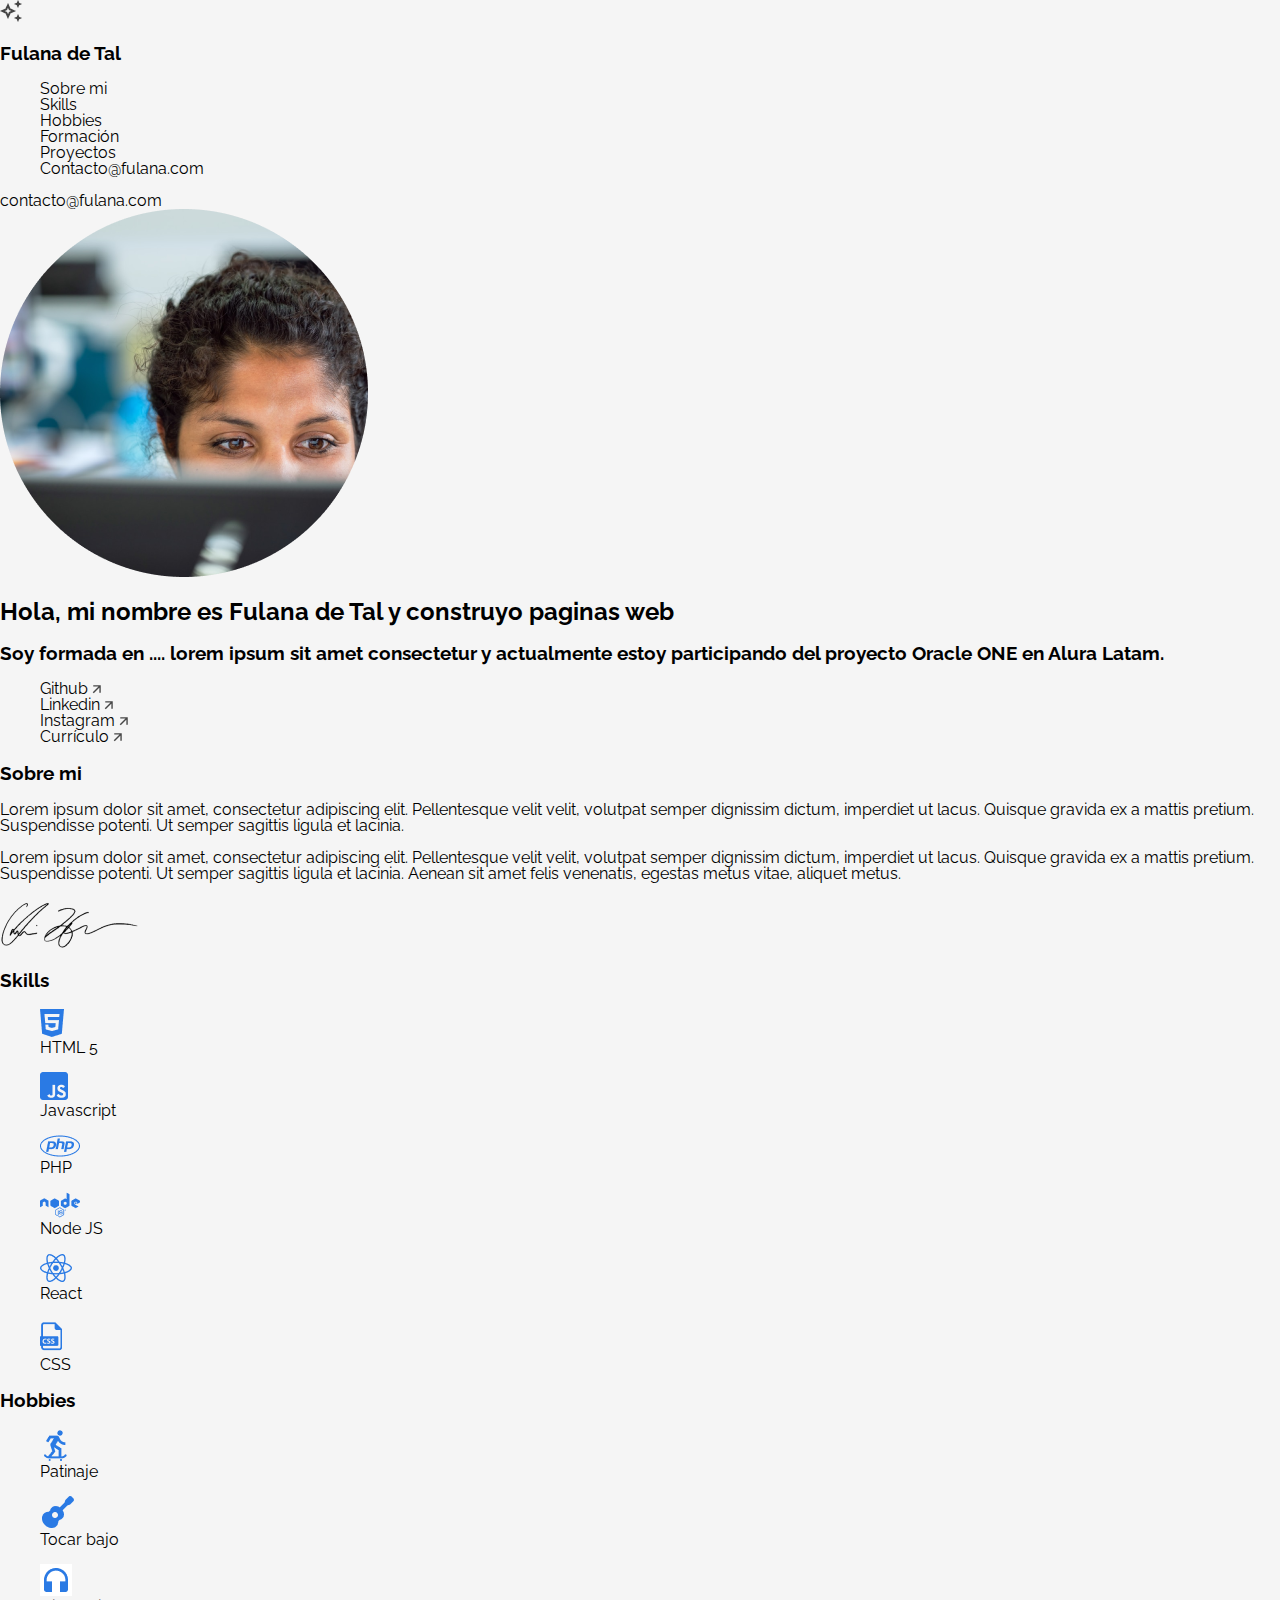
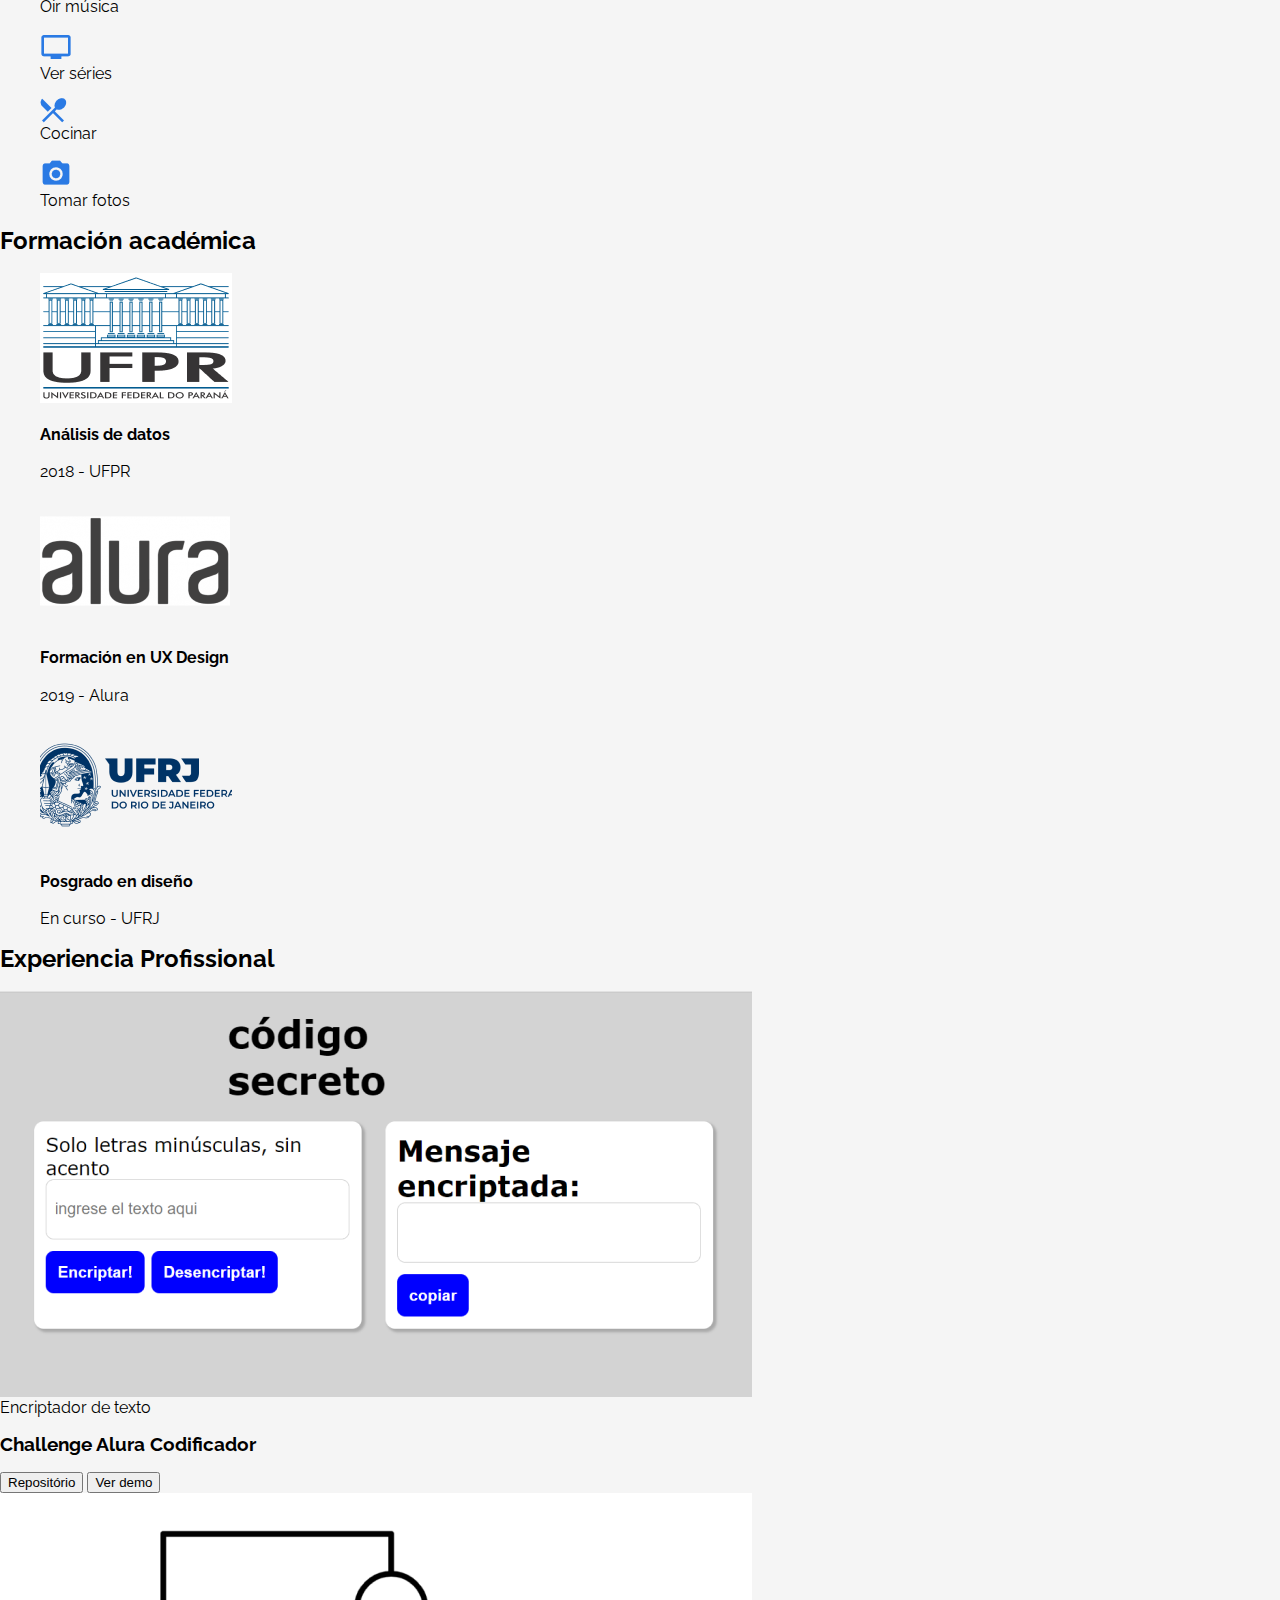
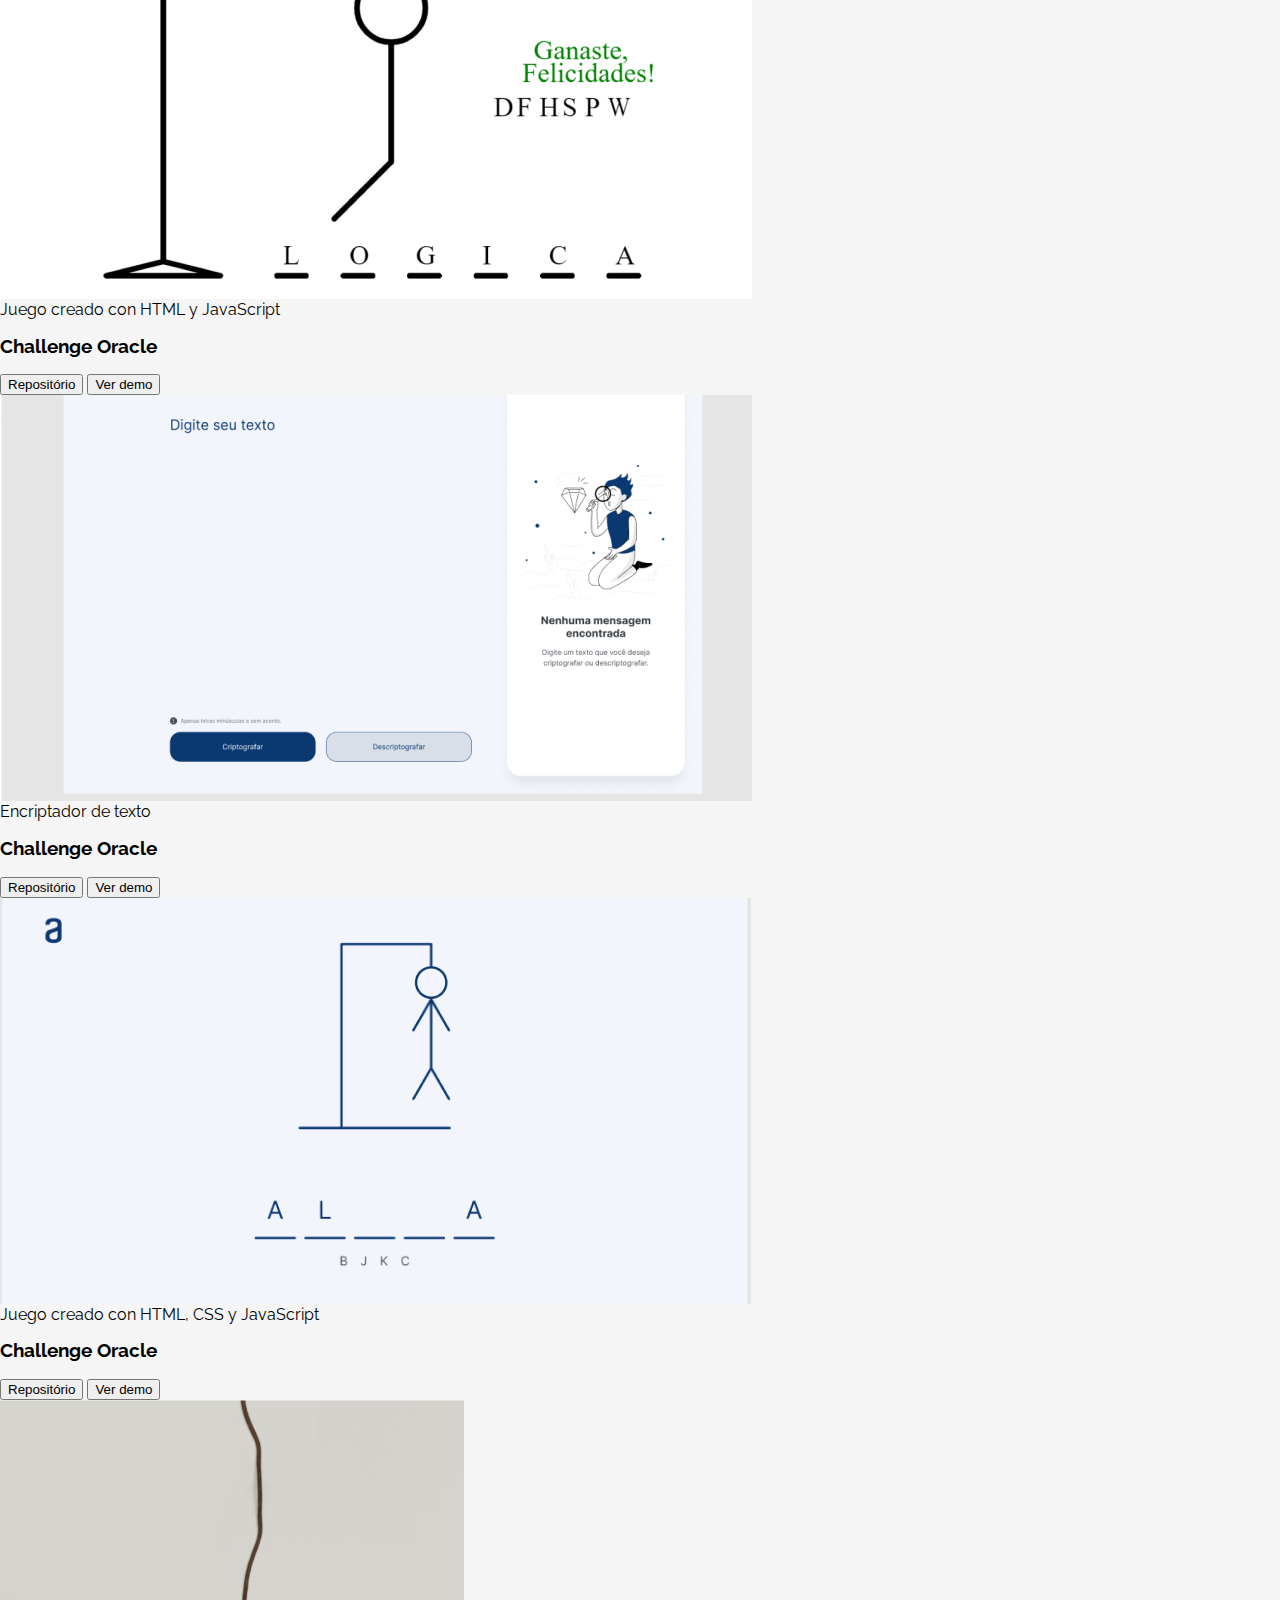
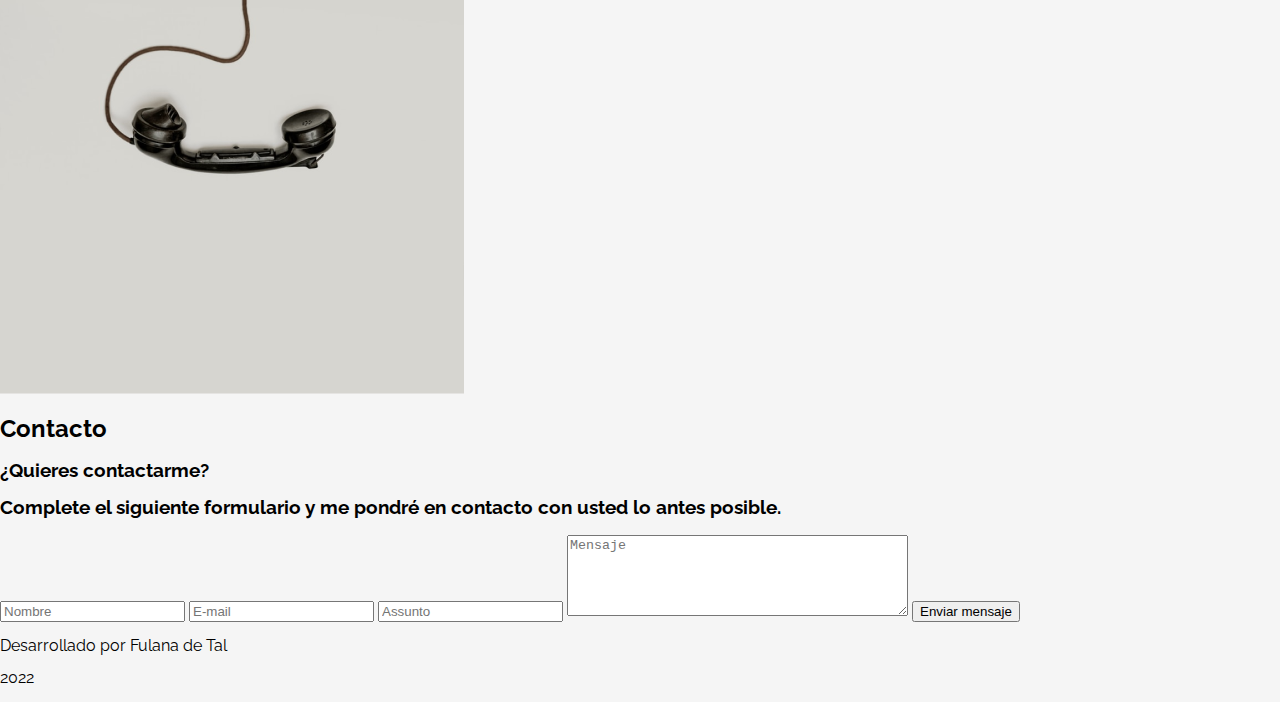
<file: challenge-one-portafolio-latam-repositorio-base/index.html>
<!DOCTYPE html>
<html lang="es">
<head>
    <meta charset="UTF-8">
    <meta http-equiv="X-UA-Compatible" content="IE=edge">
    <meta name="viewport" content="width=device-width, initial-scale=1.0">
    <!-- Referencia de la hoja de estilo de Css -->
    <link rel="stylesheet" href="style.css">
    <link rel="preconnect" href="https://fonts.googleapis.com">
    <link rel="preconnect" href="https://fonts.gstatic.com" crossorigin>
    <!-- Fonte del Proyecto Raleway -->
    <link href="https://fonts.googleapis.com/css2?family=Raleway:wght@500&display=swap" rel="stylesheet">
    <title> Mi Portafolio</title>
</head>
<body>
    <!-- Sección del Menú  -->
    <div class="tudo">
    <section class="menu">
        <header class="menu__header">
            <img src="assets\vector.png">
            <h3 class="menu__title">Fulana de Tal</h3>
        </header>
        <nav>
            <ul class="menu__list">
                <li class="menu__list__item"><a href="#sobre-mi">Sobre mi</a></li>
                <li class="menu__list__item"><a href="#skills">Skills</a></li>
                <li class="menu__list__item"><a href="#hobbies">Hobbies</a></li>
                <li class="menu__list__item"><a href="#formacion">Formación</a></li>
                <li class="menu__list__item"><a href="#xp">Proyectos</a></li>
                <li class="menu__list__item"><a href="#contacto">Contacto@fulana.com</a></li>
            </ul>
            <li class="menu__list__item__contato"><a href="#contacto">contacto@fulana.com</a></li>
        </nav>
    </section>

    <!-- Sección del Header/Title/Hero -->
    <section class="title">
        <div class="title__div">
            <img class="title__profile" src="assets\profile.png">
            <div class="title__container">
                <h2 class="title__bio">Hola, mi nombre es Fulana de Tal y construyo paginas web</h2>
                <h3 class="title__subsection">Soy formada en .... lorem ipsum sit amet consectetur y actualmente estoy participando del proyecto Oracle ONE en Alura Latam.</h3>
                <ul class="title__network">
                     <!-- Pon los enlaces de tus redes sociales favoritas -->
                    <li class="title__network__item"><a href="">Github <img src="assets\arrow.png"> </a></li>
                    <li class="title__network__item"><a href="">Linkedin <img src="assets\arrow.png"></a></li>
                    <li class="title__network__item"><a href="">Instagram <img src="assets\arrow.png"></a></li>
                    <li class="title__network__item"><a href="">Currículo <img src="assets\arrow.png"></a></li>
                </ul>
            </div>
        </div>
    </section>
    
    <!-- Sección sobre mi -->
    <section class="about" id="sobre-mi">
        <div class="about__container">
            <h3 class="about__title">Sobre mi</h3>
            <p class="about__paragraph">Lorem ipsum dolor sit amet, consectetur adipiscing elit. Pellentesque velit velit, volutpat semper dignissim dictum, imperdiet ut lacus. Quisque gravida ex a mattis pretium. Suspendisse potenti. Ut semper sagittis ligula et lacinia.  </p>
            <p class="about__paragraph">Lorem ipsum dolor sit amet, consectetur adipiscing elit. Pellentesque velit velit, volutpat semper dignissim dictum, imperdiet ut lacus. Quisque gravida ex a mattis pretium. Suspendisse potenti. Ut semper sagittis ligula et lacinia. Aenean sit amet felis venenatis, egestas metus vitae, aliquet metus.</p>
            <!-- Si quieres, pon tú firma acá! -->
            <img src="assets\signature.png">
        </div>
    </section>

    <!-- Sección de Skills -->
    <section class="skills" id="skills">
        <h3 class="skills__title">Skills</h3>
            <div class="skills__line">
                <div class="skills__box">
                    <ul>
                        <li class="skills__img"><img src="assets\htlm.png"></li>
                        <li class="skills__name"> HTML 5</li>
                    </ul>
                </div>

                <div class="skills__box">
                    <ul>
                        <li class="skills__img"> <img src="assets\js_icon.png" alt=""></li>
                        <li class="skills__name">Javascript</li>
                    </ul>
                </div>

                <div class="skills__box">
                    <ul>
                        <li class="skills__img"> <img src="assets\php_icon.png" alt=""></li>
                        <li class="skills__name">PHP</li>
                    </ul>
                </div>

                <div class="skills__box">
                    <ul>
                        <li class="skills__img"><img src="assets\nodejs_icon.png" alt=""></li>
                        <li class="skills__name">Node JS</li>
                    </ul>
                </div>

                <div class="skills__box">
                    <ul>
                        <li class="skills__img"> <img src="assets\react_icon.png" alt=""> </li>
                        <li class="skills__name">React</li>
                    </ul>
                </div>

                <div class="skills__box">
                    <ul>
                        <li class="skills__img"> <img src="assets\css_icon.png" alt=""> </li>
                        <li class="skills__name">CSS</li>
                    </ul>
                </div>
        </div>
    </section>

    <!-- Sección de Hobbies -->
    <section class="hobbies" id="hobbies">
        <h3 class="hobbies__title">Hobbies</h3>
            <div class="hobbies__line">
                <div class="hobbies__box">
                    <ul>
                        <li class="hobbies__img"><img src="assets\skate_icon.png"></li>
                        <li class="hobbies__name"> Patinaje</li>
                    </ul>
                </div>

                <div class="hobbies__box">
                    <ul>
                        <li class="hobbies__img"> <img src="assets\guitar_icon.png" alt=""></li>
                        <li class="hobbies__name">Tocar bajo</li>
                    </ul>
                </div>

                <div class="hobbies__box">
                    <ul>
                        <li class="hobbies__img"> <img src="assets\headphones_icon.png" alt=""></li>
                        <li class="hobbies__name">Oir música</li>
                    </ul>
                </div>

                <div class="hobbies__box">
                    <ul>
                        <li class="hobbies__img"><img src="assets\tv_icon.png" alt=""></li>
                        <li class="hobbies__name">Ver séries</li>
                    </ul>
                </div>

                <div class="hobbies__box">
                    <ul>
                        <li class="hobbies__img"> <img src="assets\forkspoon_icon.png" alt=""> </li>
                        <li class="hobbies__name">Cocinar</li>
                    </ul>
                </div>

                <div class="hobbies__box">
                    <ul>
                        <li class="hobbies__img"> <img src="assets\camera_icon.png" alt=""> </li>
                        <li class="hobbies__name">Tomar fotos</li>
                    </ul>
                </div>
        </div>
    </section>

        <!-- Sección de Formación académica -->
    <section class="academic" id="formacion">
        <h2 class="academic__title" >Formación académica</h2>
        <div class="academic__courses">
            <div class="academic__courses__box">
                <ul class="academic__courses__list">
                    <!-- Pon el logotipo de la institución de formación -->
                    <li class="academic__courses__item__img"><img src="assets\ufpr_logo.png"></li>
                    <li class="academic__courses__item__title"><h4>Análisis de datos</h4></li>
                    <li class="academic__courses__item__subtitle"><p>2018 - UFPR</p></li>
                </ul>
            </div>
            <div class="academic__courses__box">
                <ul class="academic__courses__list">
                    <!--Pon el logotipo de la institución de formación -->
                    <li class="academic__courses__item__img"><img src="assets\alura_logo.png"></li>
                    <li class="academic__courses__item__title"><h4>Formación en UX Design</h4></li>
                    <li class="academic__courses__item__subtitle"><p>2019 - Alura</p></li>
                </ul>
            </div>
            <div class="academic__courses__box">
                <ul class="academic__courses__list">
                    <!-- Pon el logotipo de la institución de formación -->
                    <li class="academic__courses__item__img"><img src="assets\ufrj_logo.png"></li>
                    <li class="academic__courses__item__title"><h4>Posgrado en diseño</h4></li>
                    <li class="academic__courses__item__subtitle"><p>En curso - UFRJ</p></li>
                </ul>
            </div>
        </div>
    </section>

    <!-- Sección de Experiencia Profesional/Proyectos-->
    <section class="experience" id="xp">
        <h2 class="experience__section__title" >Experiencia Profissional</h2>
        <div class="experiencie__box">
            <!-- Pon el logotipo/captura de pantalla de tu proyecto -->
            <img class="experience__img" src="assets\decod_print.png">
            <div class="experience__info"
                <h2 class="experience__title">Encriptador de texto</h2>
                <h3 class="experience__text">Challenge Alura Codificador </h3>
                    <div class="experience__description">
                        <!-- Pon el enlace del proyecto en Github o GithubPages -->
                            <span class="experience__repo"><a href="https://github.com/alura-challenges/challenge-one-encriptador-latam"><button class="experiencia__botao--repo">Repositório</button></a></span>
                            <span class="experience__demo"><a href=""><button class="experience__botao--demo">Ver demo</button></a></span>
                    </div>
            </div>
        </div>  

        <div class="experiencie__box">
            <!-- Pon el logotipo/captura de pantalla de tu proyecto -->
            <img class="experience__img" src="assets\forca_print.png">
            <div class="experience__info"
                <h2 class="experience__title">Juego creado con HTML y JavaScript</h2>
                <h3 class="experience__text">Challenge Oracle </h3>
                    <div class="experience__description">
                        <!-- Pon el enlace del proyecto en Github o GithubPages -->
                            <span class="experience__repo"><a href="https://github.com/alura-challenges/challenge-one-juego-ahorcado"><button class="experiencia__botao--repo">Repositório</button></a></span>
                            <span class="experience__demo"><a href=""><button class="experience__botao--demo">Ver demo</button></a></span>
                    </div>
            </div>
        </div>  

        <div class="experience__box">
            <!-- Pon el logotipo/captura de pantalla de tu proyecto -->
            <img class="experience__img" src="assets\secretcode_print.png">
            <div class="experience__info-container"
                <h2 class="experience__title">Encriptador de texto</h2>
                <h3 class="experience__text">Challenge Oracle </h3>
                    <div class="experience__description">
                            <!-- Pon el enlace del proyecto en Github o GithubPages -->
                            <span class="experience__repo"><a href="https://github.com/alura-challenges/challenge-one-encriptador-latam"><button class="experiencia__botao--repo">Repositório</button></a></span>
                            <span class="experience__demo"><a href=""><button class="experience__botao--demo">Ver demo</button></a></span>
                    </div>
            </div>
        </div>  

        <div class="experience__box">
            <img class="experience__img" src="assets\forca2_print.png">
            <div class="experience__info-container"
            <h2 class="experience__title">Juego creado con HTML, CSS y JavaScript</h2>
                <h3 class="experience__text">Challenge Oracle </h3>
                    <div class="experience__description">
                            <!-- Pon el enlace del proyecto en Github o GithubPages -->
                            <span class="experience__repo"><a href="https://github.com/alura-challenges/challenge-one-juego-ahorcado"><button class="experiencia__botao--repo">Repositório</button></a></span>
                            <span class="experience__demo"><a href=""><button class="experience__botao--demo">Ver demo</button></a></span>
                    </div>
        </div>
        </div>  

        <!-- Sección de Contacto -->
        <section class="formcontato" id="contacto">
            <div  class="formcontato__contacto">
                <div class="formcontato--esquerda">
                    <img class="formcontato__img" src="assets\contact_image.png">
                </div>
                <div class="formcontato__text">
                    <h2 class="formcontato__title">Contacto</h2>
                    <h3 class="formcontato__subtext">¿Quieres contactarme?</h3>
                    <h3 class="formcontato__subtext">Complete el siguiente formulario y me pondré en contacto con usted lo antes posible. </h3>
                    <form class="formcontato__form" name="form">
                        <input class="formcontato__input" type="text" name="nombre" placeholder="Nombre">
                        <input class="formcontato__input" type="email" name="email" placeholder="E-mail">
                        <input class="formcontato__input" type="text" name="asunto" placeholder="Assunto">
                        <textarea class="formcontato__textarea" rows="5" cols="40" id="mensagem" name="mensaje" placeholder="Mensaje"></textarea>
                        <button type="submit" class="formcontato__botao">Enviar mensaje</button>
                    </form>
                </div>
            </div>
        </section>

        <!-- Sección de Footer -->
        <section class="footer">
            <div class="footer__rodape">
                <p>Desarrollado por Fulana de Tal</p>
                <p>2022</p>
            </div>
        </section>
    </div>
 <!-- Script del documento JavaScript -->
<script src="validacion.js"></script>
</body>
</html>
</file>
<file: challenge-one-portafolio-latam-repositorio-base/style.css>
/*CSS Reset / Normalize*/
/* Hemos disponibilizado el básico de reset de estilos. Si quieren, añadan más informaciones 
en las secciones señaladas */
/*Já deixaremos o básico de reset de estilos. Caso queira adicionar mais informações
coloque nas sessões indicadas*/

:root{
    /* Inserta la variable de los otros colores inspeccionando el exemplo de figma */
    /*Se esforce para trabalhar com variáveis, é uma dica profissional valiosa*/
   --cor-de-fundo: #F5F5F5;
   --cor-de-link: #000;
}

body {
    box-sizing: border-box;
    background-color: var(--cor-de-fundo) ;
    font-family: 'Raleway';
    margin: 0;
    padding: 0;
    line-height: 1;
}
ol, ul,li {
    list-style: none;
}
a{
    text-decoration: none;
    color: var(--cor-de-link);
}

/*En este desafío nosostros gustaríamos que ustedes intentaran utilizar la metodología BEM. 

Lo que es el BEM?

BEM (Bloque, Elemento, Modificador) es un enfoque basado en componentes para el 
desarrollo web. La idea detrás de esto es dividir la interfaz de usuario en bloques
independientes. Esto hace que el desarrollo de la interfaz sea fácil y rápido, incluso
con una interfaz de usuario compleja, y permite la reutilización del código existente sin copiar y pegar.

Enlace de la documentación oficial!
https://en.bem.info/methodology/quick-start/*/

/*Sección Menu*/

section.menu{

}

/*Sección Title*/

section.title{

}

/*Sección About*/

section.about{

}

/*Sección Hobbies*/

section.hobbies{
    
}

/* Experiencia Académica*/

section.academic{

}

/* experiencia*/

section.experience{

}

/*Contacto*/

section.formcontato{

}

/*footeer*/

section.footer{
   
}

/* Vamos a desafiarnos trabajando con responsividad?
Utiliza las referencias de los breakpoints @media abajo */


/*Tablet*/
@media (min-width: 768px) {

/* Menú */

/*title*/

/*Skills*/

/*Hobbies*/

/*Formación Académica*/

/*Experiencia Profesional*/

}

/*Mobile*/
@media (min-width: 425px) {

/*Menu*/

/*Titulo*/

/*Sección sobre mi*/

/*Skills*/

/*Hobbies*/
 
/*Formación Académica*/

/*Experiencia Profesional*/

 /*Contacto*/

/*Footer*/

}
</file>
